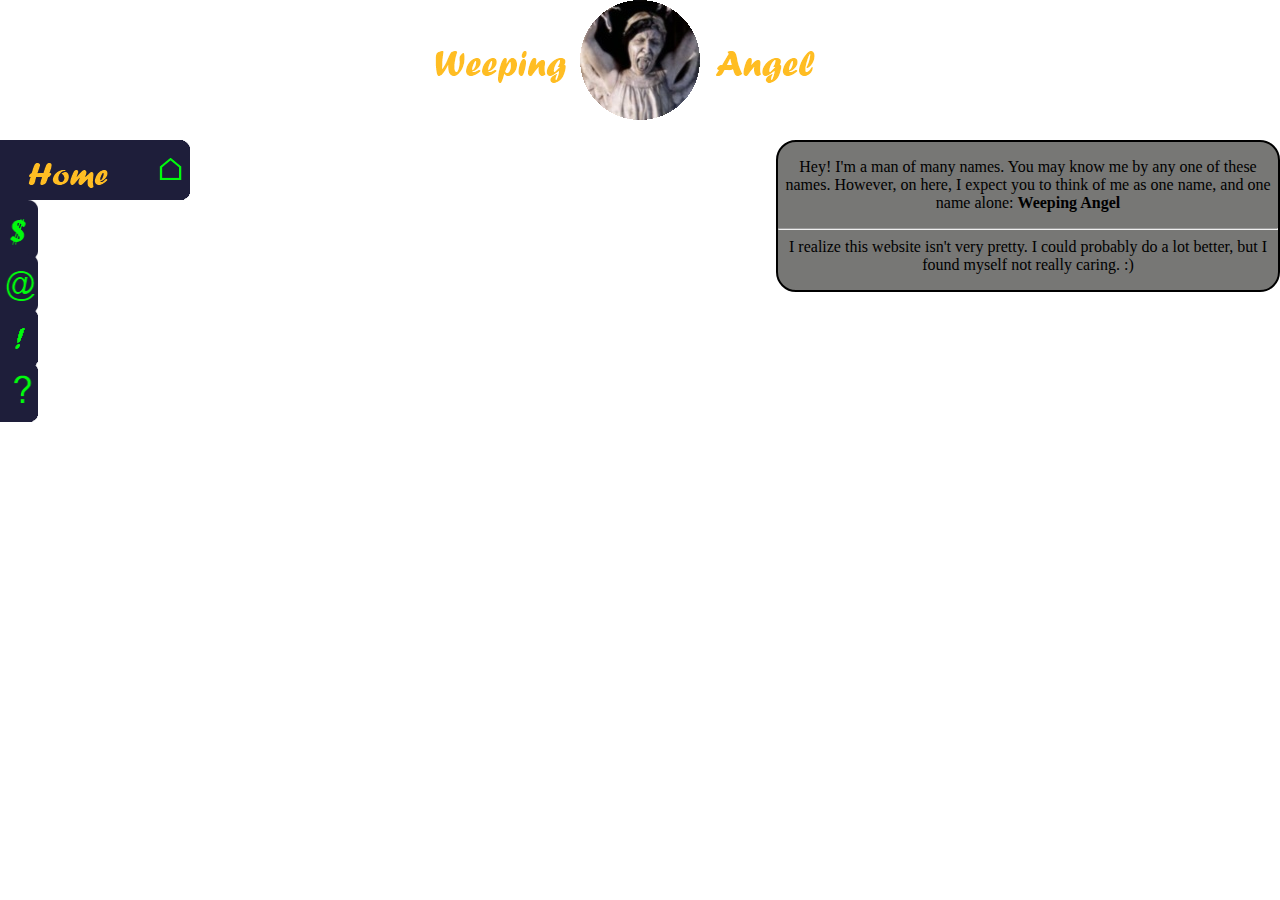
<file: index.html>
<html>
<head>
<title>Home Page</title>
<link rel="stylesheet" type="text/css" href="stylesheet.css">
</head>
<body>
<div id="head">
	<img src="Images/head.png">
</div>
<div class="body" align="center">
	<p style="text-align: center;">Hey! I'm a man of many names. You may know me by any one of these names. However, on here, I expect you to think of me as one name, and one name alone:
	<strong>Weeping Angel</strong><br>
	<hr>
	I realize this website isn't very pretty. I could probably do a lot better, but I found myself not really caring. :)</p>
</div>
<div id="sidebar">
	<img src="Images/home.png">
<div class="wrapper">
    <a href="donate.html"><img id="slide" src="Images/donate.png" /></a>
</div>
<br>
<br>
<br>
<div class="wrapper">
	<a href="contact.html"><img id="slide" src="Images/contact.png" /></a>
</div>
<br>
<br>
<br>
<div class="wrapper">
	<a href="worksamples.html"><img id="slide" src="Images/worksamples.png" /></a>
</div>
<br>
<br>
<br>
<div class="wrapper">
	<a href="aboutme.html"><img id="slide" src="Images/aboutme.png" /></a>
</div>
</div>


<div id="foot">

</div>
</body>
</html>
</file>
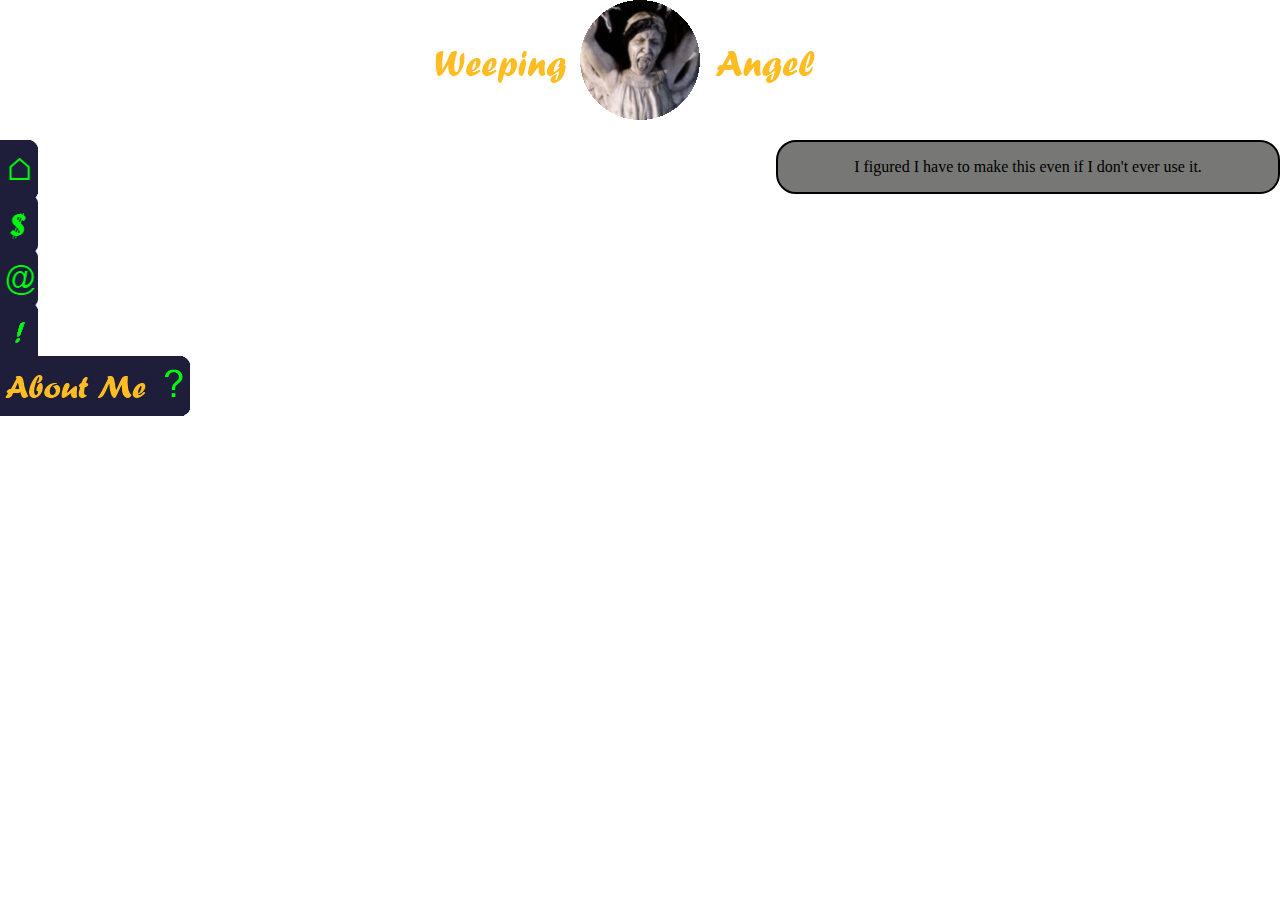
<file: aboutme.html>
<html>
<head>
<title>Work Samples</title>
<link rel="stylesheet" type="text/css" href="stylesheet.css">
</head>
<body>
<div id="head">
	<img src="Images/head.png">
</div>
<div class="body">
<p style="text-align: center;">
	I figured I have to make this even if I don't ever use it.
</p>
</div>
<div id="sidebar">
<div class="wrapper">
<a href="index.html"><img id="slide" src="Images/home.png" /></a>
</div>
<br>
<br>
<br>
<div class="wrapper">
    <a href="donate.html"><img id="slide" src="Images/donate.png" /></a>
</div>
<br>
<br>
<br>
<div class="wrapper">
	<a href="contact.html"><img id="slide" src="Images/contact.png" /></a>
</div>
<br>
<br>
<br>
<div class="wrapper">
	<a href="worksamples.html"><img id="slide" src="Images/worksamples.png" /></a>
</div>
<br>
<br>
<br>
	<img src="Images/aboutme.png">
</div>

<div id="foot">

</div>
</body>
</html>
</file>
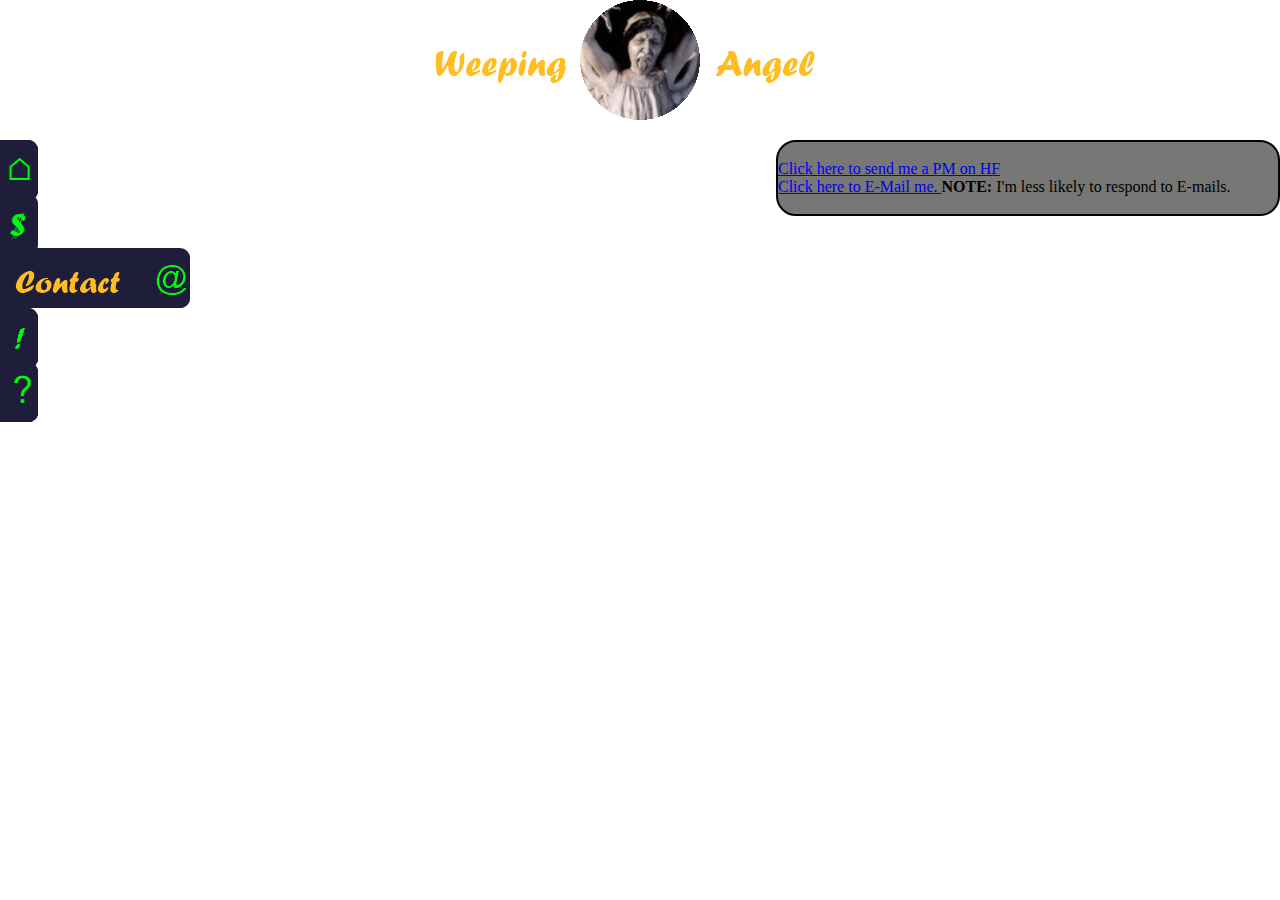
<file: contact.html>
<html>
<head>
<title>Contact Me</title>
<link rel="stylesheet" type="text/css" href="stylesheet.css">
</head>
<body>
<div id="head">
	<img src="Images/head.png">
</div>
<div class="body">
<br>
<a href="http://www.hackforums.net/private.php?action=send&uid=1082782&subject=Hello&message=[b]I was sent here by clicking the link on your site.[/b]%0D%0A<Message here>">
Click here to send me a PM on HF
</a>
<br>
<a href="mailto:killer563489@hotmail.com">
Click here to E-Mail me.
</a> <strong> NOTE:</strong> I'm less likely to respond to E-mails.
<br>
<br>
</div>
<div id="sidebar">
<div class="wrapper">
<a href="index.html"><img id="slide" src="Images/home.png" /></a>
</div>
<br>
<br>
<br>
<div class="wrapper">
    <a href="donate.html"><img id="slide" src="Images/donate.png" /></a>
</div>
<br>
<br>
<br>
<img src="Images/contact.png">
<div class="wrapper">
	<a href="worksamples.html"><img id="slide" src="Images/worksamples.png" /></a>
</div>
<br>
<br>
<br>
<div class="wrapper">
	<a href="aboutme.html"><img id="slide" src="Images/aboutme.png" /></a>
</div>
</div>

<div id="foot">

</div>
</body>
</html>
</file>
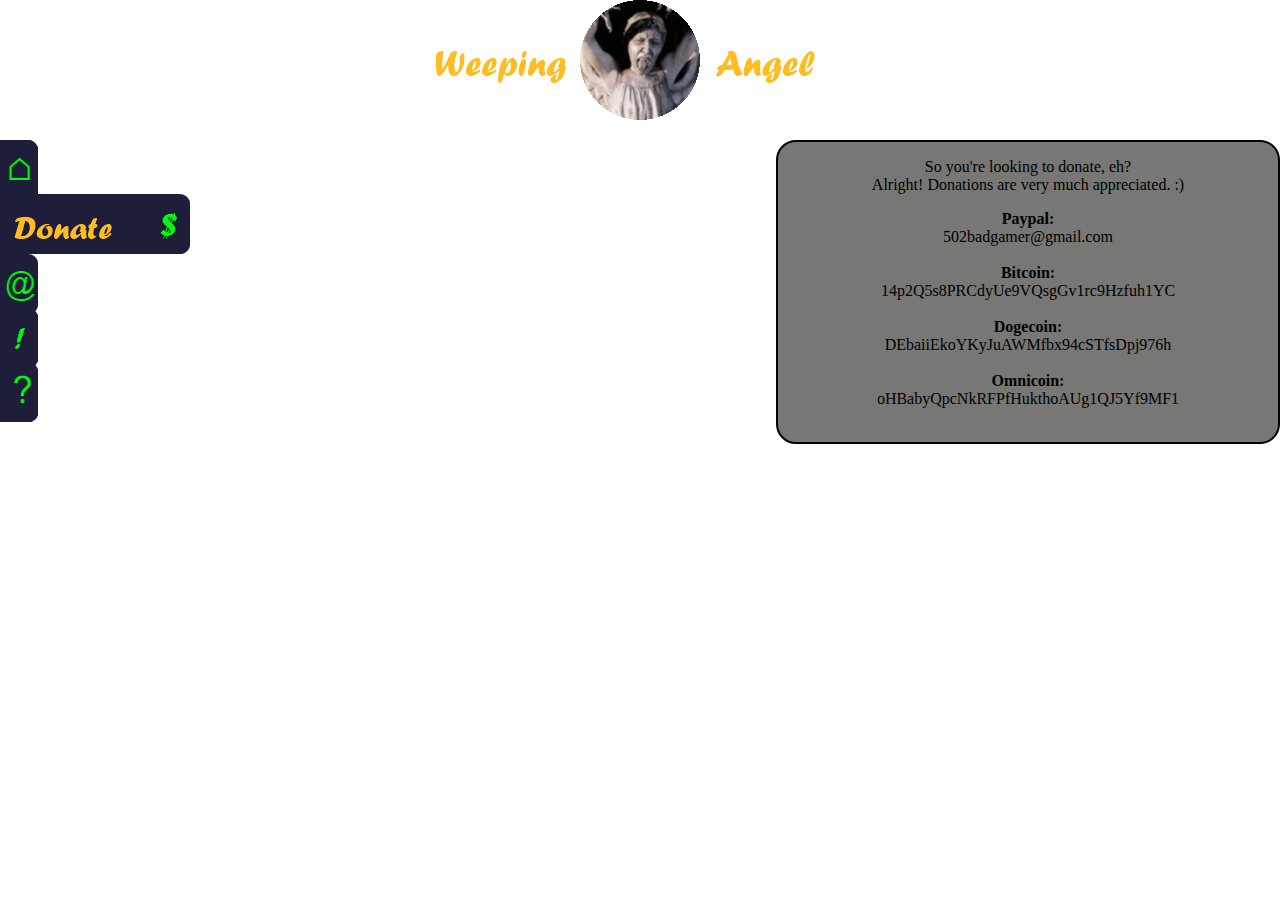
<file: donate.html>
<html>
<head>
<title>Donate To Me</title>
<link rel="stylesheet" type="text/css" href="stylesheet.css">
</head>
<body>
<div id="head">
	<img src="Images/head.png">
</div>
<div class="body">
	<p style="text-align: center;">
		So you're looking to donate, eh?<br>
		Alright! Donations are very much appreciated. :)
	</p>
	<p style="text-align: center;">
		<strong>Paypal:</strong><br>
		502badgamer@gmail.com
		<br>
		<br>
		<strong>Bitcoin:</strong><br>
		14p2Q5s8PRCdyUe9VQsgGv1rc9Hzfuh1YC
		<br>
		<br>
		<strong>Dogecoin:</strong><br>
		DEbaiiEkoYKyJuAWMfbx94cSTfsDpj976h
		<br>
		<br>
		<strong>Omnicoin:</strong><br>
		oHBabyQpcNkRFPfHukthoAUg1QJ5Yf9MF1
		<br>
		<br>
	</p>
</div>
<div id="sidebar">
<div class="wrapper">
<a href="index.html"><img id="slide" src="Images/home.png" /></a>
</div>
<br>
<br>
<br>
	<img src="Images/donate.png">
<div class="wrapper">
	<a href="contact.html"><img id="slide" src="Images/contact.png" /></a>
</div>
<br>
<br>
<br>
<div class="wrapper">
	<a href="worksamples.html"><img id="slide" src="Images/worksamples.png" /></a>
</div>
<br>
<br>
<br>
<div class="wrapper">
	<a href="aboutme.html"><img id="slide" src="Images/aboutme.png" /></a>
</div>
</div>

<div id="foot">

</div>
</body>
</html>
</file>
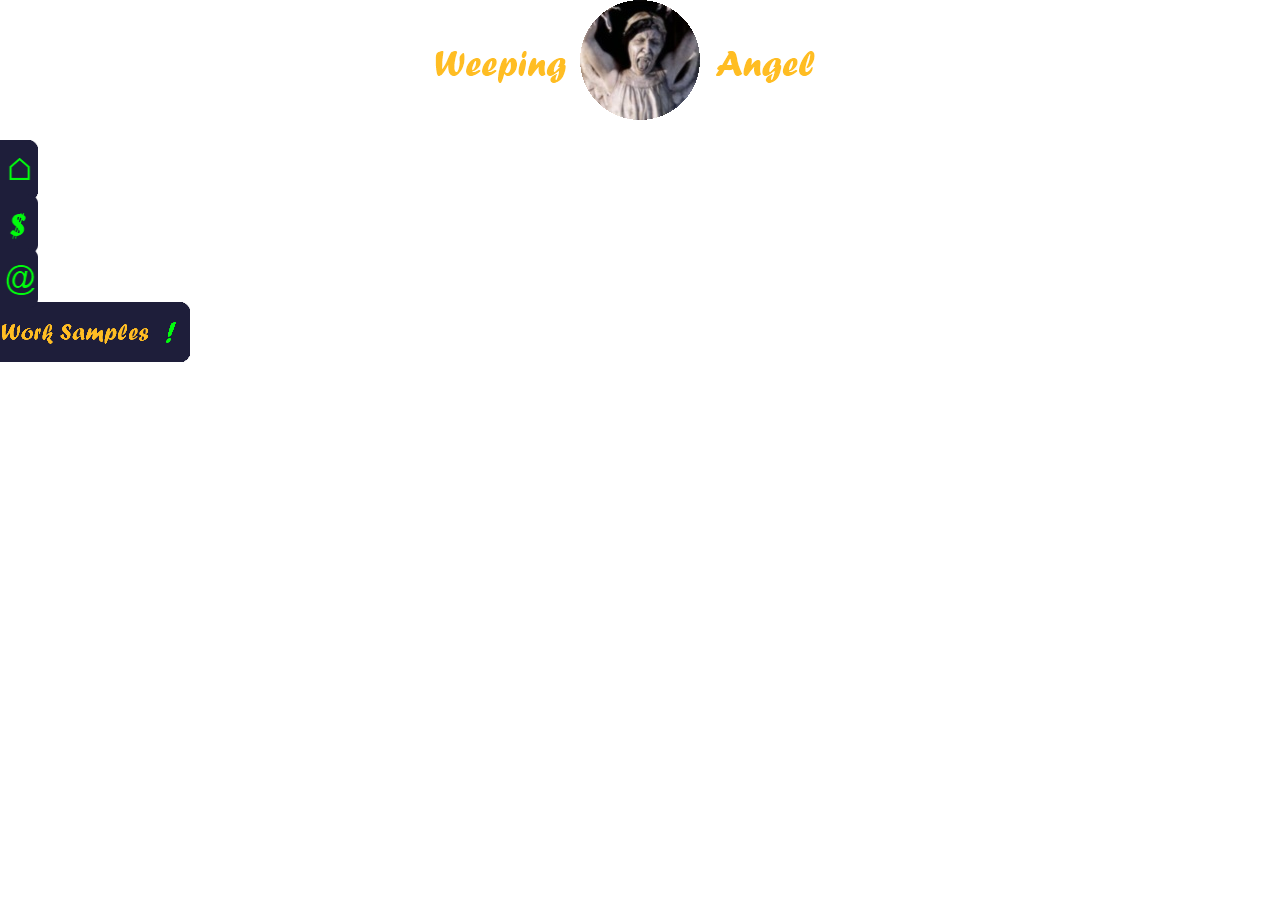
<file: worksamples.html>
<html>
<head>
<title>Work Samples</title>
<link rel="stylesheet" type="text/css" href="stylesheet.css">
</head>
<body>
<div id="head">
	<img src="Images/head.png">
</div>
<div id="body">

<div id="sidebar">
<div class="wrapper">
<a href="index.html"><img id="slide" src="Images/home.png" /></a>
</div>
<br>
<br>
<br>
<div class="wrapper">
    <a href="donate.html"><img id="slide" src="Images/donate.png" /></a>
</div>
<br>
<br>
<br>
<div class="wrapper">
	<a href="contact.html"><img id="slide" src="Images/contact.png" /></a>
</div>
<br>
<br>
<br>
	<img src="Images/worksamples.png">
</div>

</div>
<div id="foot">

</div>
</body>
</html>
</file>
<file: stylesheet.css>
html,body
{
    width: 100%;
    height: 100%;
    margin: 0px;
    padding: 0px;
    overflow-x: hidden; 
}

#head {
	text-align: center;
	padding-bottom: 20px;
}

.body {
	width: 500px;
	border: 2px solid #000;
	border-radius: 20px;
	background-color: 777775;
	float: right;
}

#foot {
	text-align: center;
	font-family: "Times New Roman", 8pt, serif;
}

#sidebar {
	float: left;
	padding-bottom: 500px;
}


#slide {
	position: absolute;
    left: -142px;
    width: 180px;
    height: 60px;
    transition: 1s;
}

.wrapper:hover #slide {
    transition: 1s;
    left: 0;
}
</file>
